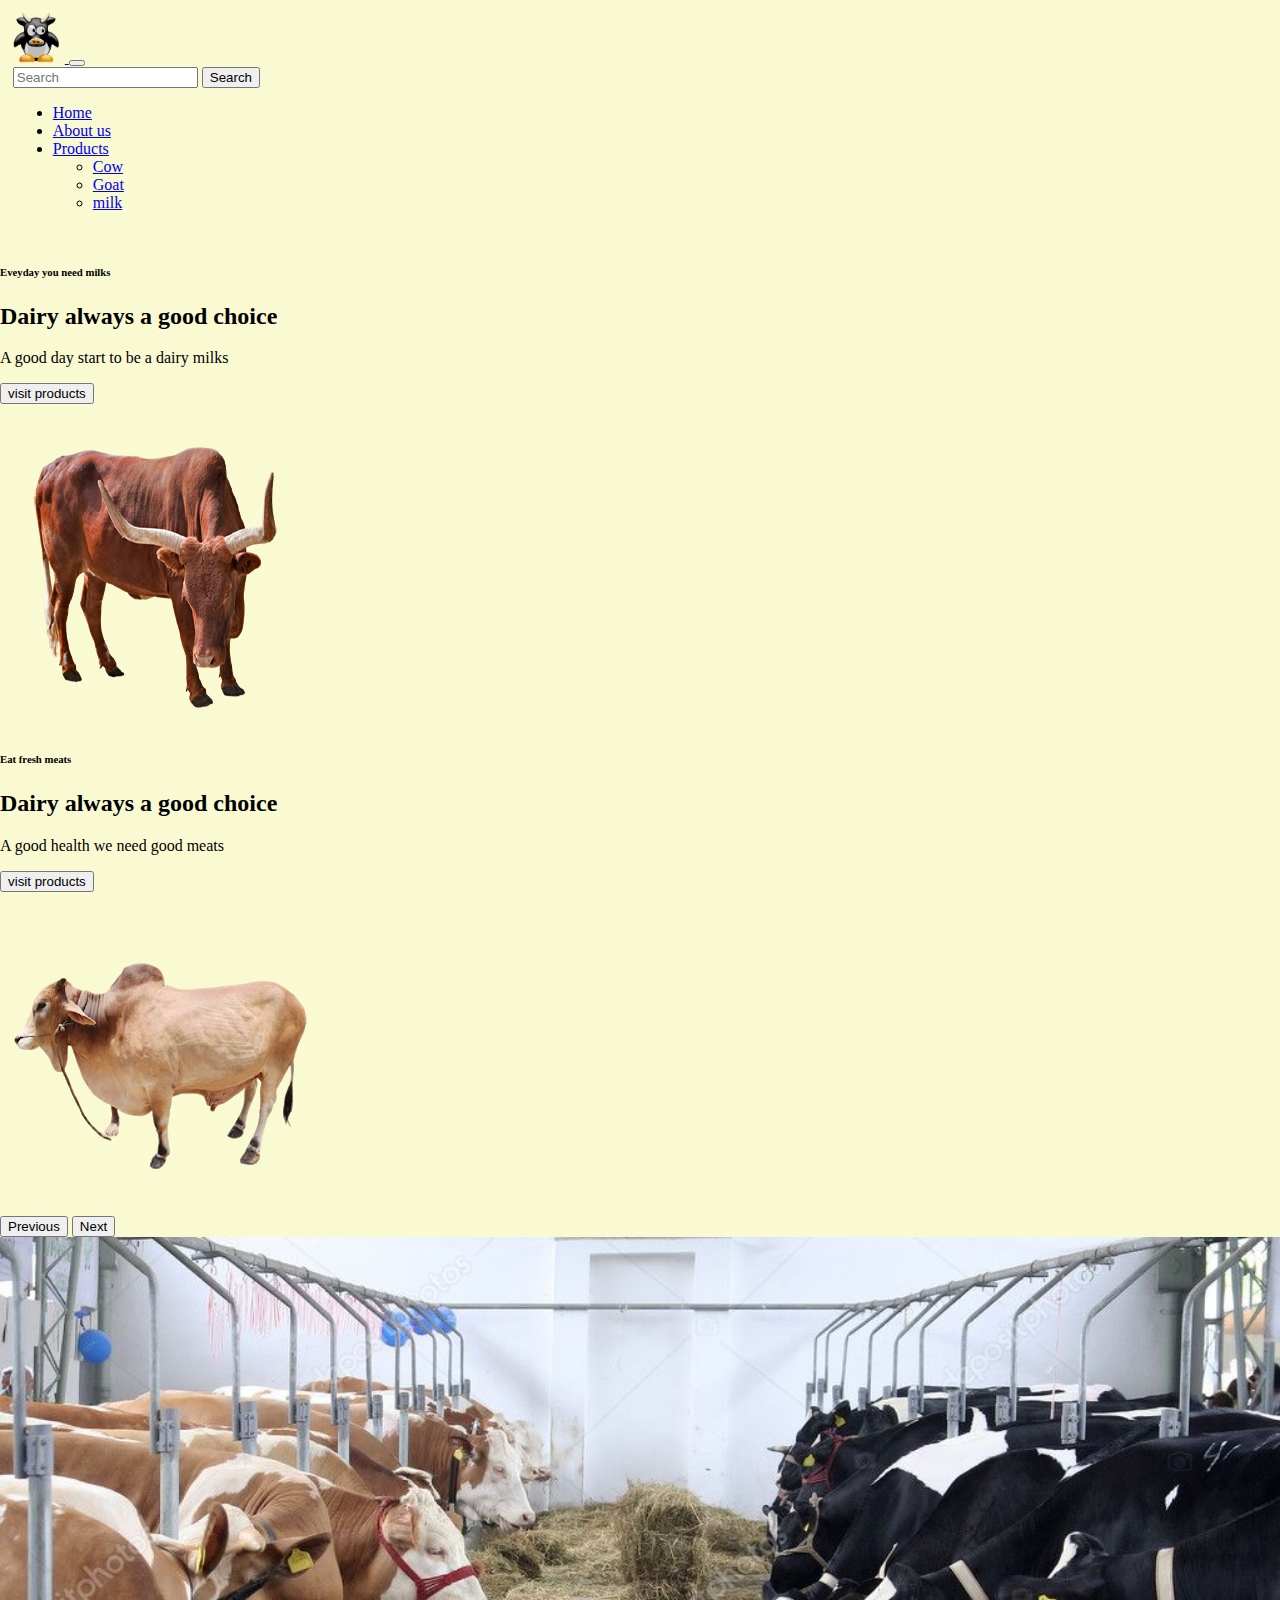
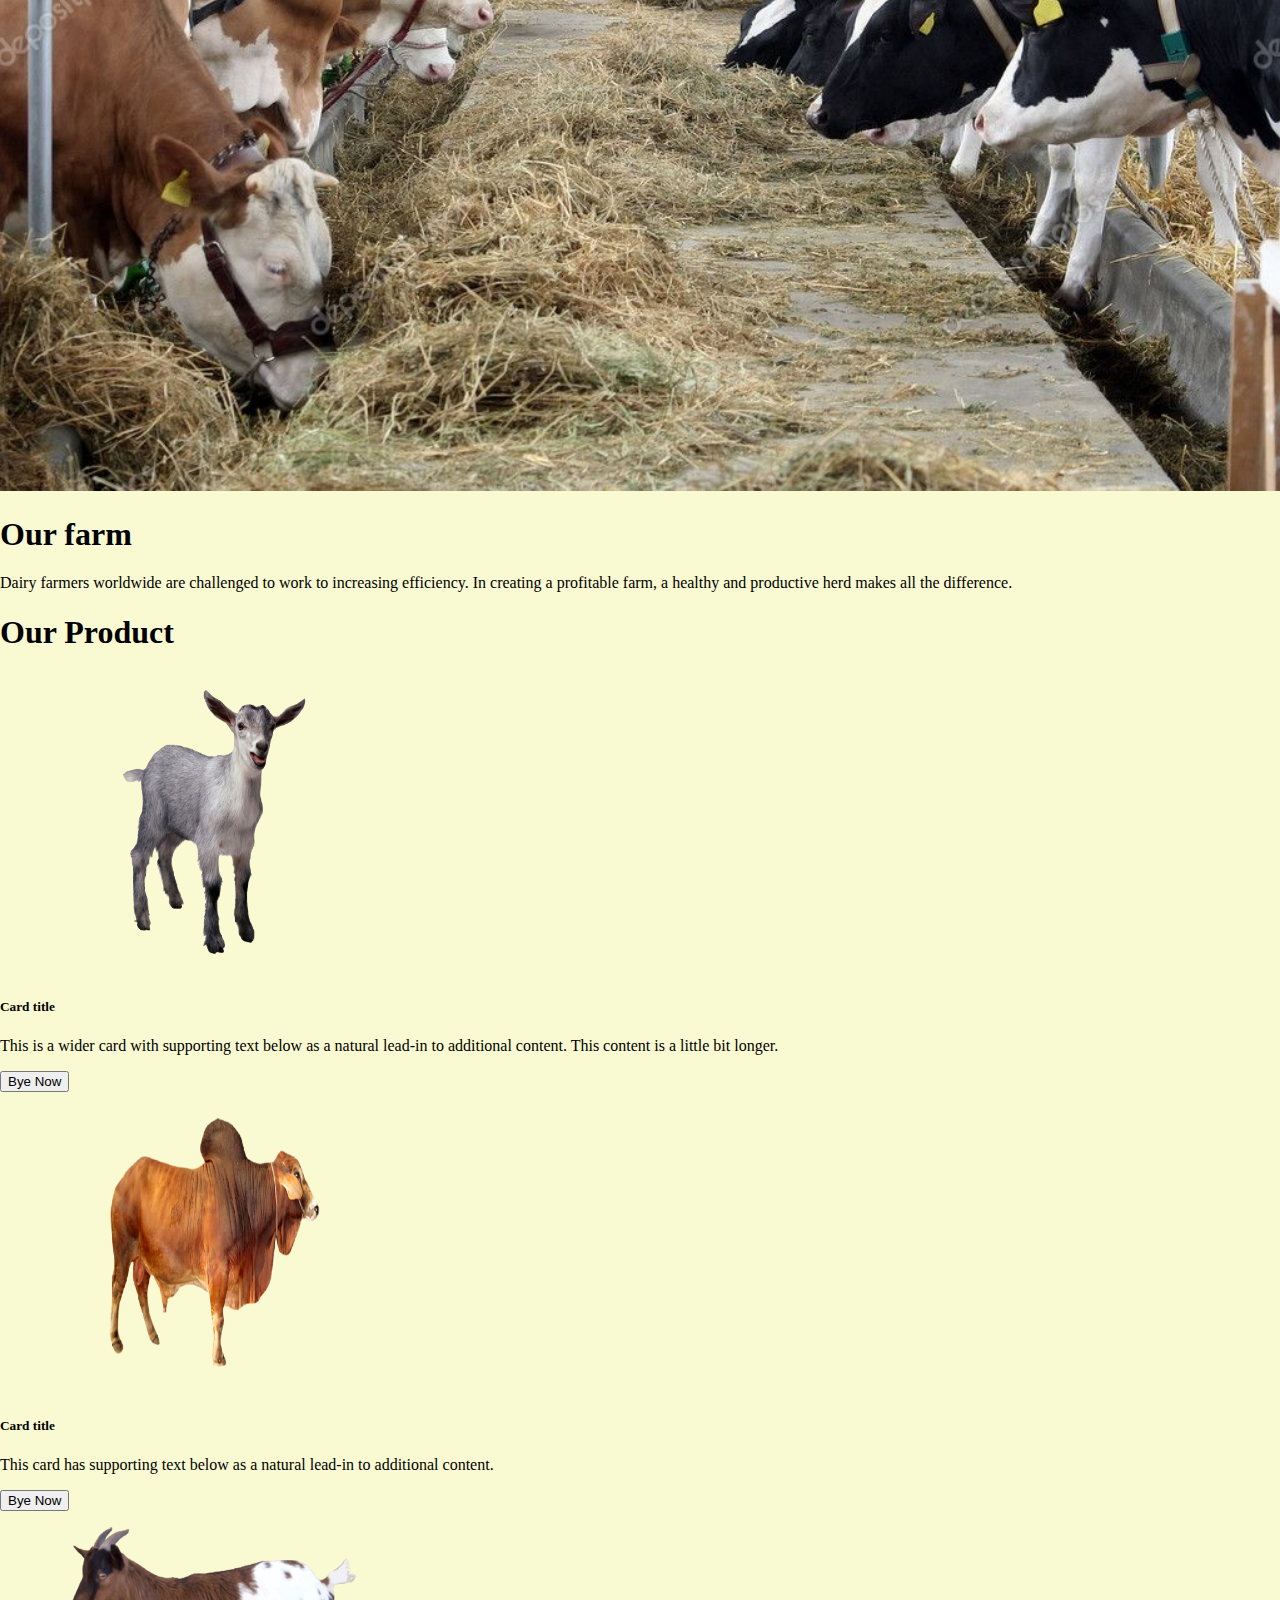
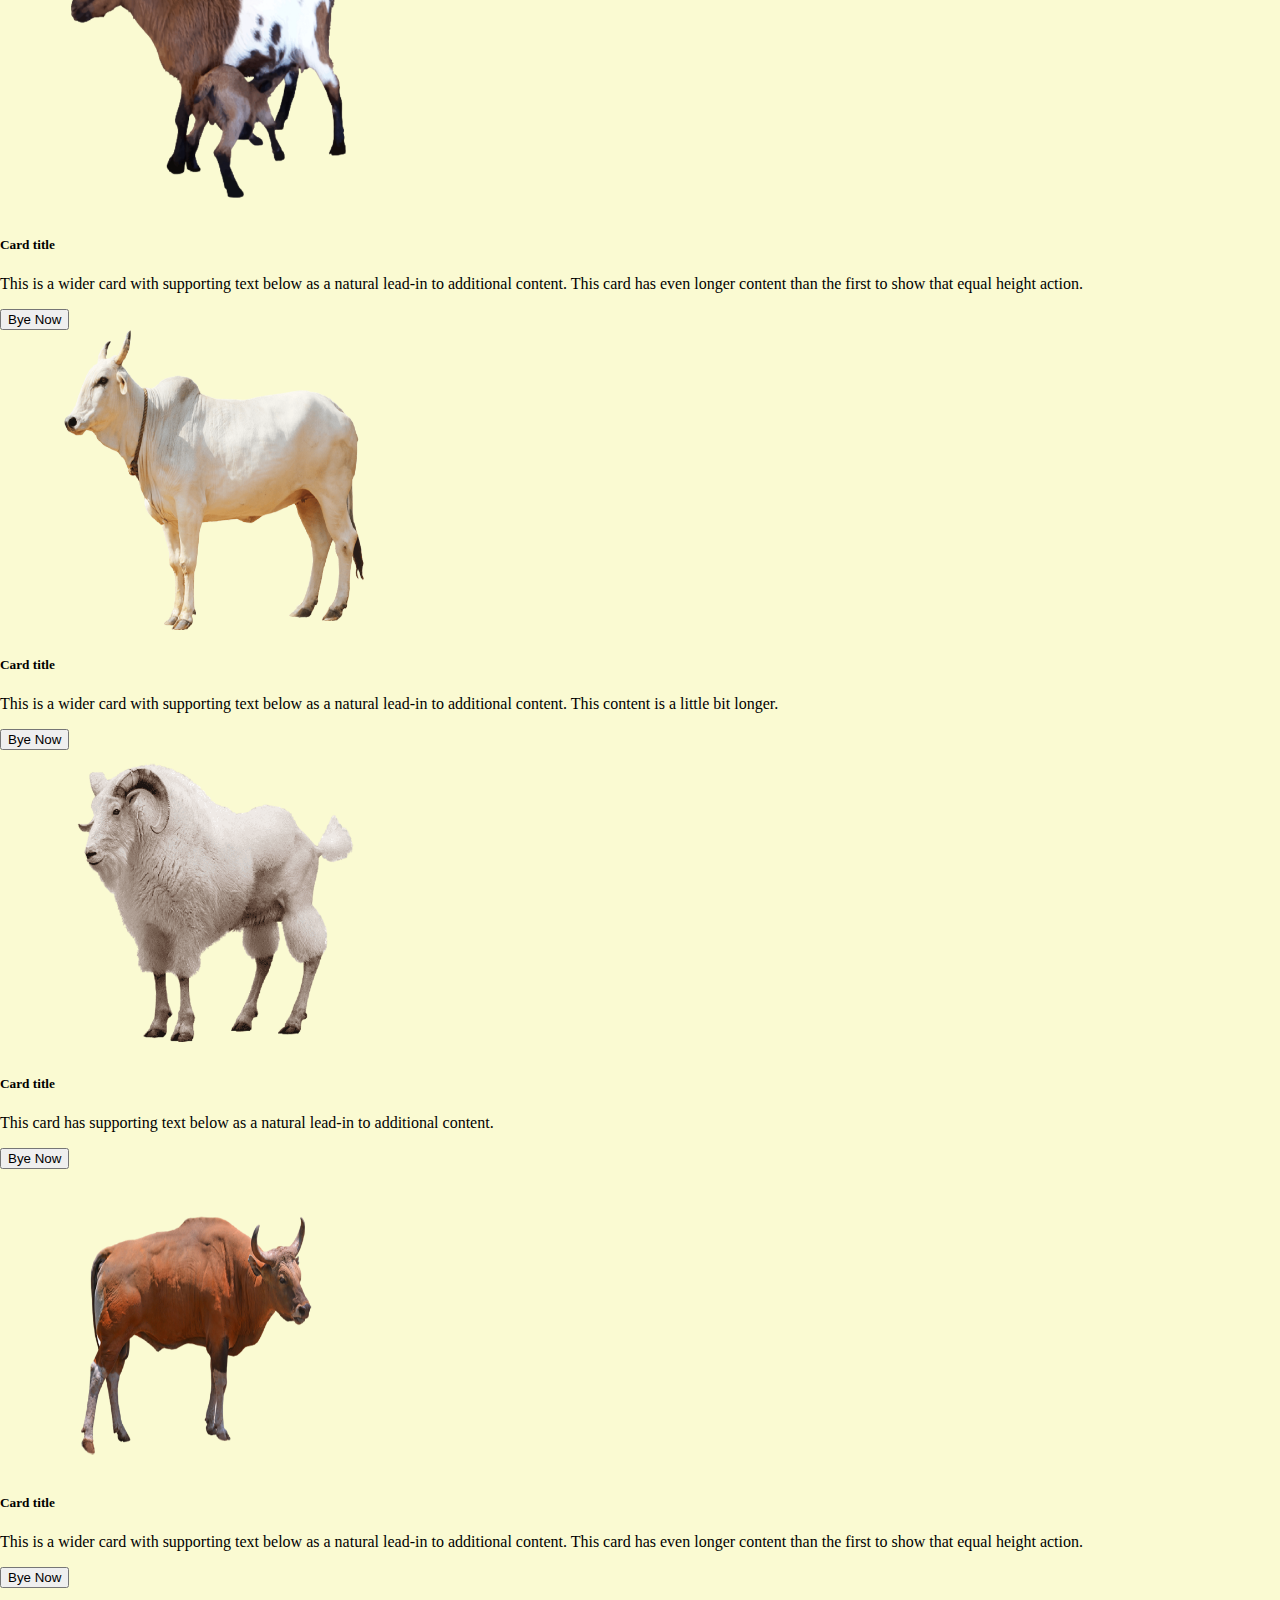
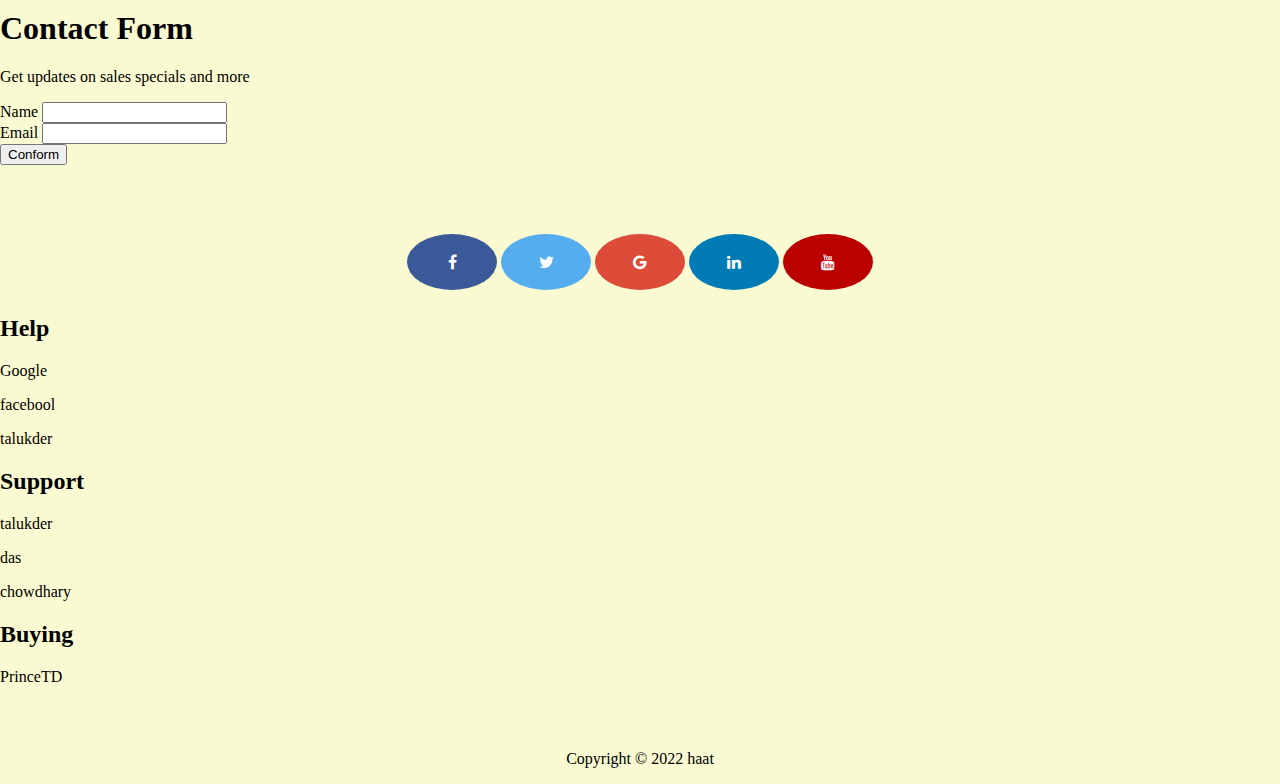
<file: index.html>
<!DOCTYPE html>
<html lang="en">

<head>
    <meta charset="UTF-8">
    <meta http-equiv="X-UA-Compatible" content="IE=edge">
    <meta name="viewport" content="width=device-width, initial-scale=1.0">
    <title>haat</title>
    <link href="https://cdn.jsdelivr.net/npm/bootstrap@5.0.2/dist/css/bootstrap.min.css" rel="stylesheet"
        integrity="sha384-EVSTQN3/azprG1Anm3QDgpJLIm9Nao0Yz1ztcQTwFspd3yD65VohhpuuCOmLASjC" crossorigin="anonymous">
    <link rel="stylesheet" href="style.css">
    <link rel="shortcut icon" href="images/cow-logo.png" type="image/x-icon">
    <link rel="stylesheet" href="https://cdnjs.cloudflare.com/ajax/libs/font-awesome/4.7.0/css/font-awesome.min.css">
</head>

<body>
    <header>
        <!-- navbar make -->
        <nav class="navbar navbar-expand-lg navbar-light">
            <div class="container">
                <a class="navbar-brand" href="#">
                    <img src="images/cow-logo.png" alt="" width="52" height="50">
                </a>
                <button class="navbar-toggler" type="button" data-bs-toggle="collapse"
                    data-bs-target="#navbarSupportedContent" aria-controls="navbarSupportedContent"
                    aria-expanded="false" aria-label="Toggle navigation">
                    <span class="navbar-toggler-icon"></span>
                </button>
                <div class="collapse navbar-collapse" id="navbarSupportedContent">
                    <form class="d-flex">
                        <input class="form-control me-2" type="search" placeholder="Search" aria-label="Search">
                        <button class="btn btn-outline-success" type="submit">Search</button>
                    </form>
                    <ul class="navbar-nav ms-auto mb-2 mb-lg-0">
                        <li class="nav-item">
                            <a class="nav-link active" aria-current="page" href="#">Home</a>
                        </li>
                        <li class="nav-item">
                            <a class="nav-link" href="#">About us</a>
                        </li>
                        <li class="nav-item dropdown">
                            <a class="nav-link dropdown-toggle" href="#" id="navbarDropdown" role="button"
                                data-bs-toggle="dropdown" aria-expanded="false">
                                Products
                            </a>
                            <ul class="dropdown-menu" aria-labelledby="navbarDropdown">
                                <li><a class="dropdown-item" href="#">Cow</a></li>
                                <li><a class="dropdown-item" href="#">Goat</a></li>
                                <li><a class="dropdown-item" href="#">milk</a></li>
                            </ul>
                        </li>
                    </ul>

                </div>
            </div>
        </nav>
        <!--product carousel make -->
        <section class="container mt-5 mb-4">
            <div id="carouselExampleControls" class="carousel slide" data-bs-ride="carousel">
                <div class="carousel-inner">
                    <div class="carousel-item active">
                        <div class="row bg-info bg-light d-flex align-items-center p-4 pe-2">
                            <div class="col-lg-7 col-md-7">
                                <h6 class="text-warning">Eveyday you need milks </h6>
                                <h2>Dairy always a good choice</h2>
                                <p>A good day start to be a dairy milks</p>
                                <button class="btn-primary">visit products</button>
                            </div>
                            <div class="col-lg-5 col-md-5">
                                <img src="images/Deshi-cow//coq-1-removebg-preview.png" class="d-block w-100" alt="...">
                            </div>
                        </div>

                    </div>
                    <div class="carousel-item">
                        <div class="row bg-info bg-light d-flex align-items-center p-4 pe-5">
                            <div class="col-lg-7 col-md-7">
                                <h6 class="text-warning">Eat fresh meats</h6>
                                <h2>Dairy always a good choice</h2>
                                <p>A good health we need good meats</p>
                                <button class="btn-primary">visit products</button>
                            </div>
                            <div class="col-lg-5 col-md-5">
                                <img src="images/Deshi-cow/cow-2-removebg-preview.png" class=" p-2 d-block w-100"
                                    alt="...">
                            </div>
                        </div>
                    </div>
                </div>
                <button class="carousel-control-prev" type="button" data-bs-target="#carouselExampleControls"
                    data-bs-slide="prev">
                    <span class="carousel-control-prev-icon" aria-hidden="true"></span>
                    <span class="visually-hidden">Previous</span>
                </button>
                <button class="carousel-control-next" type="button" data-bs-target="#carouselExampleControls"
                    data-bs-slide="next">
                    <span class="carousel-control-next-icon" aria-hidden="true"></span>
                    <span class="visually-hidden">Next</span>
                </button>
            </div>
        </section>

        </div>
        </section>
    </header>
    <main>

        <!-- about our farm -->

        <section class="container mt-5 mb-5 bg-light rounded">
            <div class="row d-flex justify-content-center align-items-center">
                <div class="col-lg-5 col-md-4">
                    <img class="rounded" src="images/about.jpg" alt="" width="100%">
                </div>
                <div class="col-lg-7 col-md-8">
                    <h1>Our farm</h1>
                    <p>Dairy farmers worldwide are challenged to work to increasing efficiency. In creating a profitable
                        farm, a healthy and productive herd makes all the difference.</p>
                </div>
            </div>
        </section>
        <!-- our products -->
        <section class="containar mt-5">
            <div class="container">
                <h1>Our Product</h1>
                <div class="row row-cols-1 row-cols-md-3 g-4">
                    <div class="col">
                        <div class="card border-0 shadow  bg-body rounded h-100">
                            <img src="images/bg remove/552-5527608_funny-goat-png-gg-goat-transparent-png-removebg-preview.png"
                                class="card-img-top" alt="..." width="100%">
                            <div class="card-body">
                                <h5 class="card-title">Card title</h5>
                                <p class="card-text">This is a wider card with supporting text below as a natural
                                    lead-in to
                                    additional content. This content is a little bit longer.</p>
                            </div>
                            <div class="p-4">
                                <button class="btn-primary rounded">Bye Now</button>
                            </div>
                        </div>
                    </div>
                    <div class="col">
                        <div class=" card border-0 shadow  bg-body rounded h-100">
                            <img src="images/bg remove/6551637_preview-removebg-preview.png" class="card-img-top"
                                alt="..." width="100%">
                            <div class="card-body">
                                <h5 class="card-title">Card title</h5>
                                <p class="card-text">This card has supporting text below as a natural lead-in to
                                    additional
                                    content.</p>
                            </div>
                            <div class="p-4">
                                <button class="btn-primary rounded">Bye Now</button>
                            </div>
                        </div>
                    </div>
                    <div class="col">
                        <div class="card border-0 shadow  bg-body rounded h-100">
                            <img src="images/bg remove/688-6887690_goat-png-transparent-png-removebg-preview.png"
                                class="card-img-top" alt="..." width="100%">
                            <div class="card-body">
                                <h5 class="card-title">Card title</h5>
                                <p class="card-text">This is a wider card with supporting text below as a natural
                                    lead-in to
                                    additional content. This card has even longer content than the first to show that
                                    equal
                                    height action.</p>
                            </div>
                            <div class="p-4">
                                <button class="btn-primary rounded">Bye Now</button>
                            </div>
                        </div>
                    </div>
                </div>
                <div class="row row-cols-1 row-cols-md-3 g-4">
                    <div class="col">
                        <div class="card border-0 shadow mt-3 bg-body rounded h-100">
                            <img src="images/bg remove/de6293dfb791e95dda937a0aa74598e4-removebg-preview.png"
                                class="card-img-top" alt="..." width="100%">
                            <div class="card-body">
                                <h5 class="card-title">Card title</h5>
                                <p class="card-text">This is a wider card with supporting text below as a natural
                                    lead-in to
                                    additional content. This content is a little bit longer.</p>
                            </div>
                            <div class="p-4">
                                <button class="btn-primary rounded">Bye Now</button>
                            </div>
                        </div>
                    </div>
                    <div class="col">
                        <div class="card border-0 shadow mt-3 bg-body rounded h-100">
                            <img src="images/bg remove/gratis-png-cabra-de-montana-ovejas-publicidad-grupo-volkswagen-cabra-removebg-preview.png"
                                class="card-img-top" alt="..." width="100%">
                            <div class="card-body">
                                <h5 class="card-title">Card title</h5>
                                <p class="card-text">This card has supporting text below as a natural lead-in to
                                    additional
                                    content.</p>
                            </div>
                            <div class="p-4">
                                <button class="btn-primary rounded">Bye Now</button>
                            </div>
                        </div>
                    </div>
                    <div class="col">
                        <div class="card border-0 mt-3 shadow  bg-body rounded h-100">
                            <img src="images/bg remove/ox_407457010-removebg-preview.png" class="card-img-top" alt="..."
                                width="100%">
                            <div class="card-body">
                                <h5 class="card-title">Card title</h5>
                                <p class="card-text">This is a wider card with supporting text below as a natural
                                    lead-in to
                                    additional content. This card has even longer content than the first to show that
                                    equal
                                    height action.</p>
                            </div>
                            <div class="p-4">
                                <button class="btn-primary rounded">Bye Now</button>
                            </div>
                        </div>
                    </div>
                </div>
            </div>
        </section>
        <!-- our services -->
        <section class="container">
            <div class="row">
                <div class="col">

                </div>
            </div>
        </section>
        <!-- contact form -->
        <section class="container mt-5 pt-3 bg-light">
            <div class="row">
                <div class="col">
                    <div>
                        <h1>Contact Form</h1>
                        <p>Get updates on sales specials and more</p>
                    </div>

                </div>
                <div class="row g-3">
                    <div class="col-md-12">
                        <label for="inputEmail4" class="form-label">Name</label>
                        <input type="email" class="form-control" id="inputEmail4">
                    </div>
                    <div class="col-md-12">
                        <label for="inputEmail4" class="form-label">Email</label>
                        <input type="email" class="form-control" id="inputEmail4">
                    </div>
                    <div class="col-12">
                        <button type="submit" class="btn btn-primary">Conform</button>
                    </div>
                </div>

            </div>

        </section>
    </main>
    <footer>
        <section class="containar">
            <div class="social">
                <a href="#" class="fa fa-facebook"></a>
                <a href="#" class="fa fa-twitter"></a>
                <a href="#" class="fa fa-google"></a>
                <a href="#" class="fa fa-linkedin"></a>
                <a href="#" class="fa fa-youtube"></a>
            </div>
            <section class="containar d-flex justify-content-center">
                <div class="row  mt-3">
                    <div class="col pe-5">
                        <h2>Help</h2>
                        <p>Google</p>
                        <p>facebool</p>
                        <p>talukder</p>
                    </div>
                    <div class="col pe-5">
                        <h2>Support</h2>
                        <p>talukder</p>
                        <p>das</p>
                        <p>chowdhary</p>
                    </div>
                    <div class="col">
                        <h2>Buying</h2>
                        <p>PrinceTD</p>
                    </div>

                </div>

            </section>
        </section>
        <p class="social">Copyright © 2022 haat</p>
    </footer>
    <!-- bootstra -->
    <script src="https://cdn.jsdelivr.net/npm/bootstrap@5.0.2/dist/js/bootstrap.bundle.min.js"
        integrity="sha384-MrcW6ZMFYlzcLA8Nl+NtUVF0sA7MsXsP1UyJoMp4YLEuNSfAP+JcXn/tWtIaxVXM"
        crossorigin="anonymous"></script>
</body>

</html>
</file>
<file: style.css>
body{
    margin: 0%;
    background-color: lightgoldenrodyellow;
}
.navbar{
    padding: 0.8rem;
}
.welcome{
    background-image: url(images/milk-removebg-preview.png);
    background-repeat: no-repeat;
    background-position-x: center;
    background-position-y: bottom;
}
.card img{
    justify-content: center;
    padding-left: 5%;
    width: 300px;
    height: 300px;
}
.fa {
    padding: 20px;
    font-size: 30px;
    width: 50px;
    text-align: center;
    text-decoration: none;
    margin: 5px 2px;
    border-radius: 50%;
  }
  
  .fa:hover {
      opacity: 0.3;
  }
  
  .fa-facebook {
    background: #3B5998;
    color: white;
  }
  
  .fa-twitter {
    background: #55ACEE;
    color: white;
  }
  
  .fa-google {
    background: #dd4b39;
    color: white;
  }
  
  .fa-linkedin {
    background: #007bb5;
    color: white;
  }
  
  .fa-youtube {
    background: #bb0000;
    color: white;
  }
  .social{
      display: flex;
      justify-content: center;
      margin-top: 5%;
  }
  .footer{
      display: flex;
      flex-direction: column;
      justify-content: center;
  }
</file>
